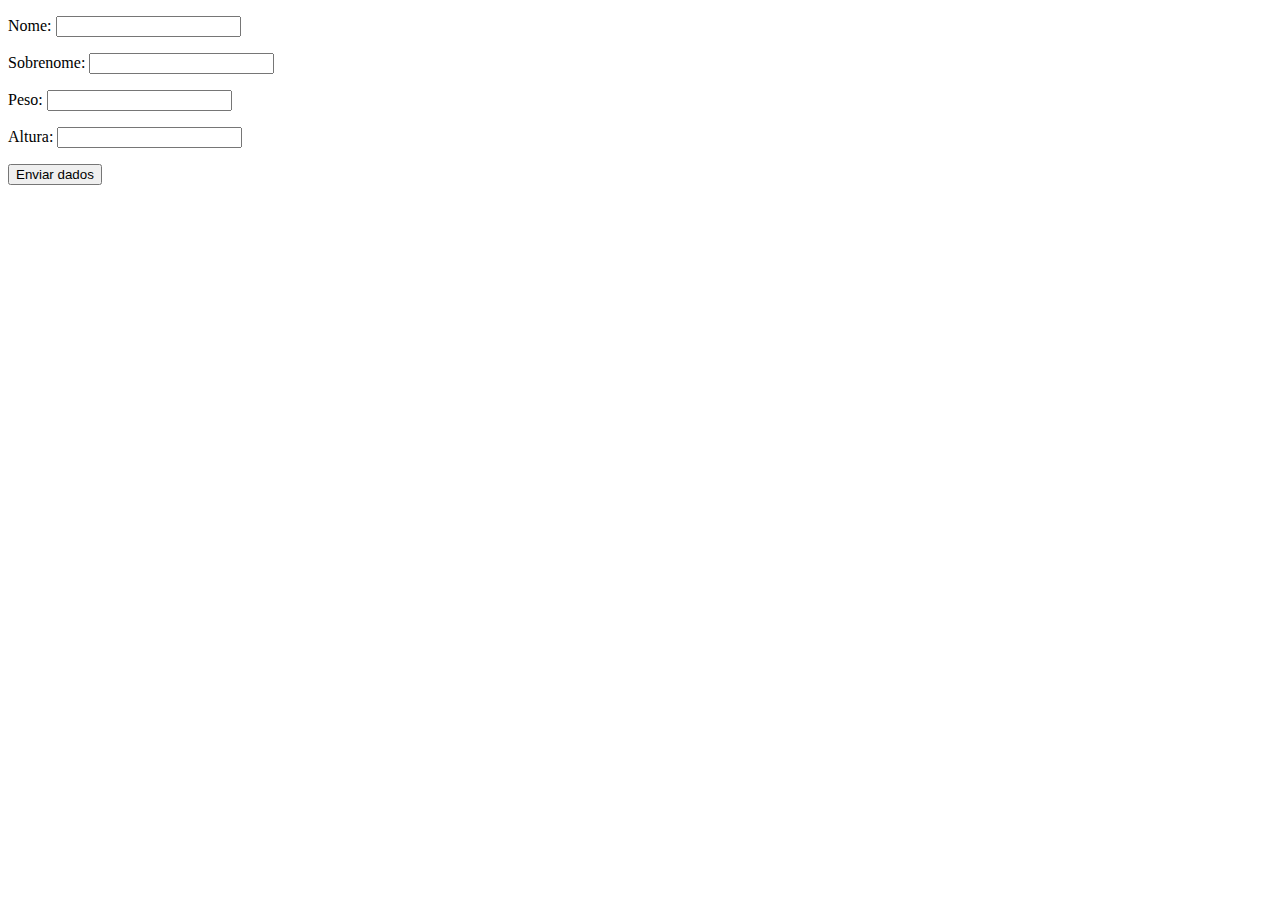
<file: aula20/index.html>
<!DOCTYPE html>
<html lang="pt-BR">
<head>
    <meta charset="UTF-8">
    <meta name="viewport" content="width=device-width, initial-scale=1.0">
    <title>Exercicios</title>
</head>
<body>
    <form class="form" action="" method="get">
        <p>Nome: <input type="text" class="nome"></p>
        <p>Sobrenome: <input type="text" class="sobrenome"></p>
        <p>Peso: <input type="text" class="peso"></p>
        <p>Altura: <input type="text" class="altura"></p>
        <button>Enviar dados</button>
    </form>

    <div class="resultado"></div>
    <script src="js/script.js"></script>
</body>
</html>
</file>
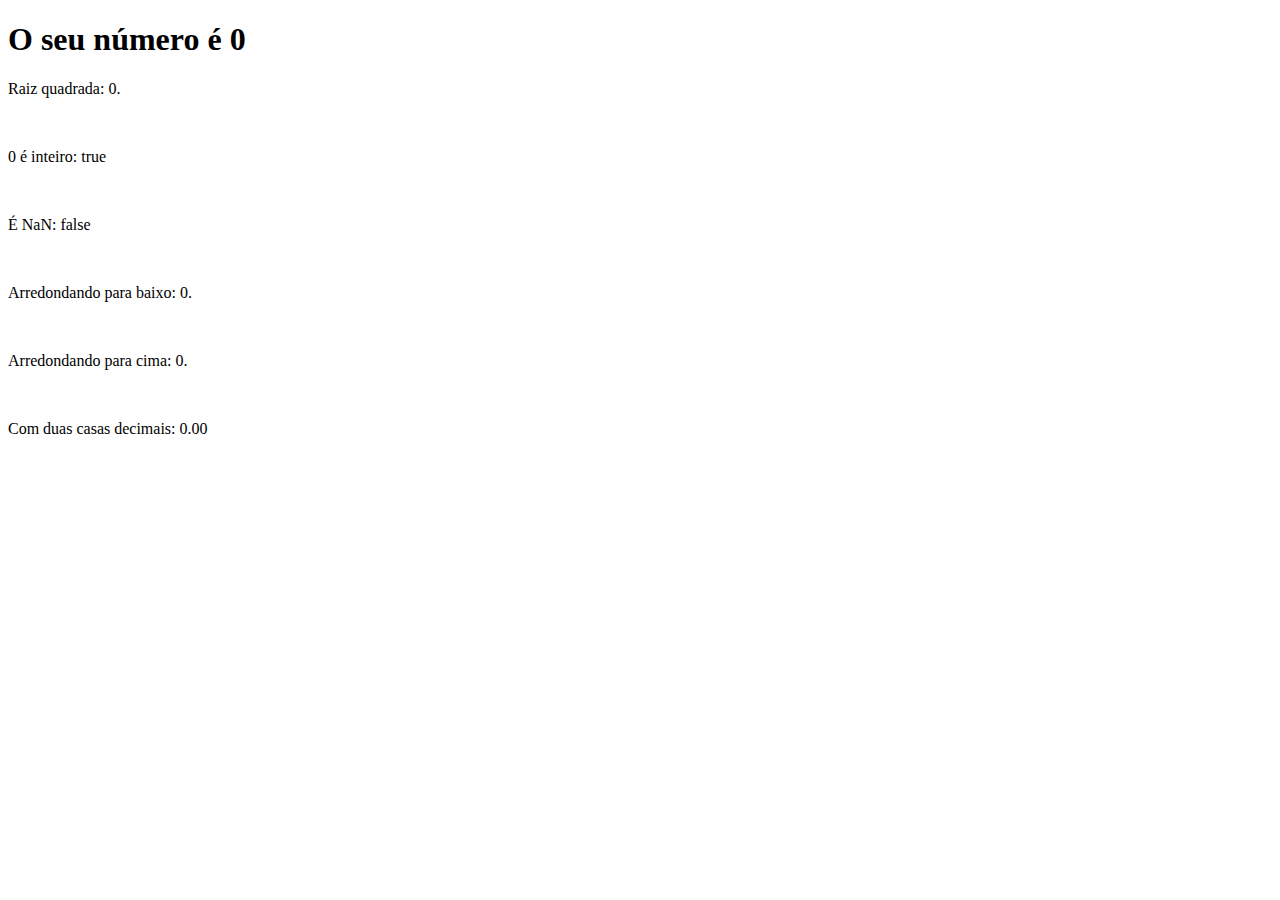
<file: aula15/ex/index.html>
<!DOCTYPE html>
<html lang="pt-BR">

<head>
    <meta charset="UTF-8">
    <meta name="viewport" content="width=device-width, initial-scale=1.0">
    <title>Exercícios</title>
</head>

<body>
    <section>
        <h1>O seu número é <span id="numero-titulo">0</span></h1>
        <div id="texto">Texto</div>
    </section>
</body>
<script src="js/script.js"></script>

</html>
</file>
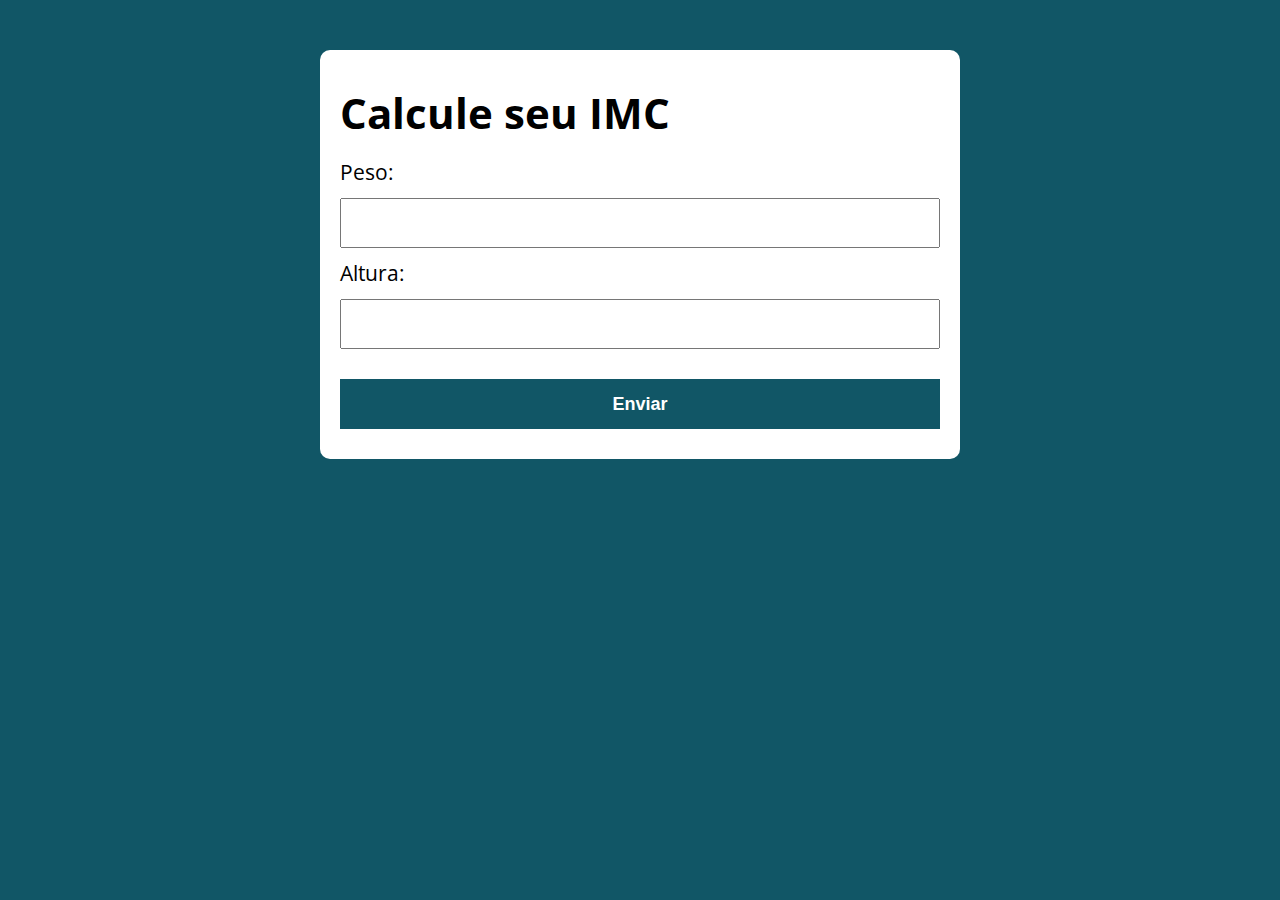
<file: exercicios/aula44/index.html>
<!DOCTYPE html>
<html lang="pt-BR">

<head>
  <meta charset="UTF-8">
  <meta name="viewport" content="width=device-width, initial-scale=1.0">
  <meta http-equiv="X-UA-Compatible" content="ie=edge">
  <title>Calcule seu IMC</title>
  <link rel="stylesheet" href="./assets/css/style.css">
</head>

<body>

  <section class="container">
    <h1>Calcule seu IMC</h1>
    <form action="" id="form" method="POST">
      <label for="peso"> Peso: </label>
      <input type="text" id="peso" name="peso">

      <label for="altura"> Altura: </label>
      <input type="text" id="altura" name="altura">

      <button type="submit">Enviar</button>
    </form>

    <div id="resultado"></div>
  </section>

  <script src="./assets/js/main.js"></script>
</body>

</html>
</file>
<file: exercicios/aula44/assets/css/style.css>
@import url('https://fonts.googleapis.com/css?family=Open+Sans:400,700&display=swap');
:root {
  --primary-color: rgb(17, 86, 102);
  --primary-color-darker: rgb(9, 48, 56);
}

* {
  box-sizing: border-box;
  outline: 0;
}

body {
  margin: 0;
  padding: 0;
  background: var(--primary-color);
  font-family: 'Open sans', sans-serif;
  font-size: 1.3em;
  line-height: 1.5em;
}

.container {
  max-width: 640px;
  margin: 50px auto;
  background: #fff;
  padding: 20px;
  border-radius: 10px;
}

form input, form label, form button {
  display: block;
  width: 100%;
  margin-bottom: 10px;
}

form input {
  font-size: 24px;
  height: 50px;
  padding: 0 20px;
}

form input:focus {
  outline: 1px solid var(--primary-color);
}

form button {
  border: none;
  background: var(--primary-color);
  color: #fff;
  font-size: 18px;
  font-weight: 700;
  height: 50px;
  cursor: pointer;
  margin-top: 30px;
}

form button:hover {
  background: var(--primary-color-darker);
}

.paragrafo-resultado, .bad {
  background: rgb(109, 255, 182);
  padding: 10px 20px;
}

.bad {
  background: red;
}
</file>
